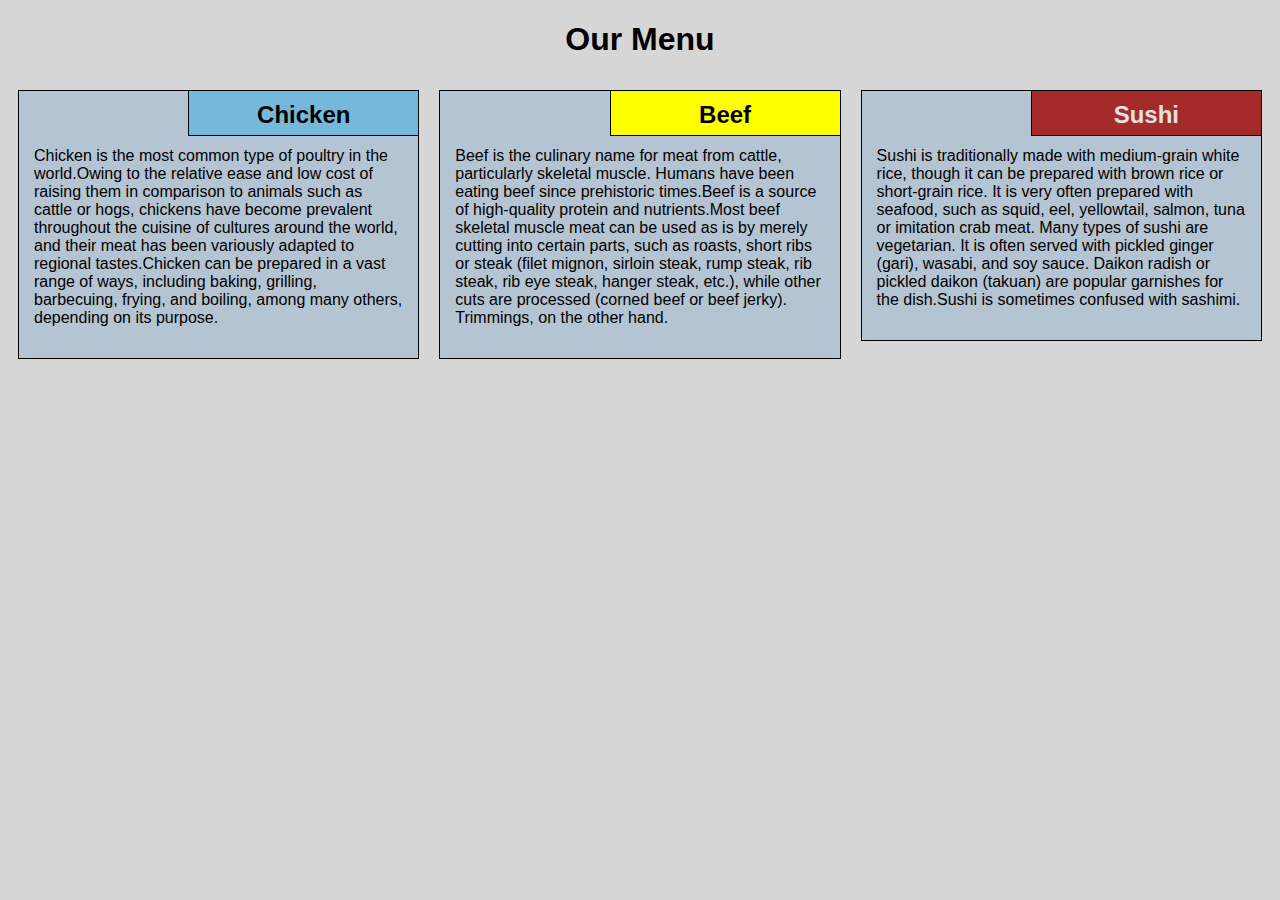
<file: module2-solution/index.html>
<!DOCTYPE html>
<html lang="en">

<head>
    <meta charset="utf-8">
    <meta name="viewport" content="width=device-width, initial-scale=1">
    <title>Our menu</title>
    <link rel="stylesheet" href="css/styles.css">
</head>

<body>
    <h1>Our Menu</h1>
    <div class="row">
        <div class="col-lg-4 col-md-6 col-sm-12">
            <section class="chicken">
                <h2>Chicken</h2>
                <p>
                    Chicken is the most common type of poultry in the world.Owing to the relative ease and low cost of raising them in comparison to animals such as cattle or hogs, chickens have become prevalent throughout the cuisine of cultures around the world, and their meat has been variously adapted to regional tastes.Chicken can be prepared in a vast range of ways, including baking, grilling, barbecuing, frying, and boiling, among many others, depending on its purpose.
                </p>
            </section>
        </div>
        <div class="col-lg-4 col-md-6 col-sm-12">
            <section class="beef">
                <h2>Beef</h2>
                <p>
                    Beef is the culinary name for meat from cattle, particularly skeletal muscle. Humans have been eating beef since prehistoric times.Beef is a source of high-quality protein and nutrients.Most beef skeletal muscle meat can be used as is by merely cutting into certain parts, such as roasts, short ribs or steak (filet mignon, sirloin steak, rump steak, rib steak, rib eye steak, hanger steak, etc.), while other cuts are processed (corned beef or beef jerky). Trimmings, on the other hand.
                </p>
            </section>
        </div>
        <div class="col-lg-4 col-md-12 col-sm-12">
            <section class="sushi">
                <h2>Sushi</h2>
                <p>
                   Sushi is traditionally made with medium-grain white rice, though it can be prepared with brown rice or short-grain rice. It is very often prepared with seafood, such as squid, eel, yellowtail, salmon, tuna or imitation crab meat. Many types of sushi are vegetarian. It is often served with pickled ginger (gari), wasabi, and soy sauce. Daikon radish or pickled daikon (takuan) are popular garnishes for the dish.Sushi is sometimes confused with sashimi.
                </p>
            </section>
        </div>
    </div>
</body>

</html>
</file>
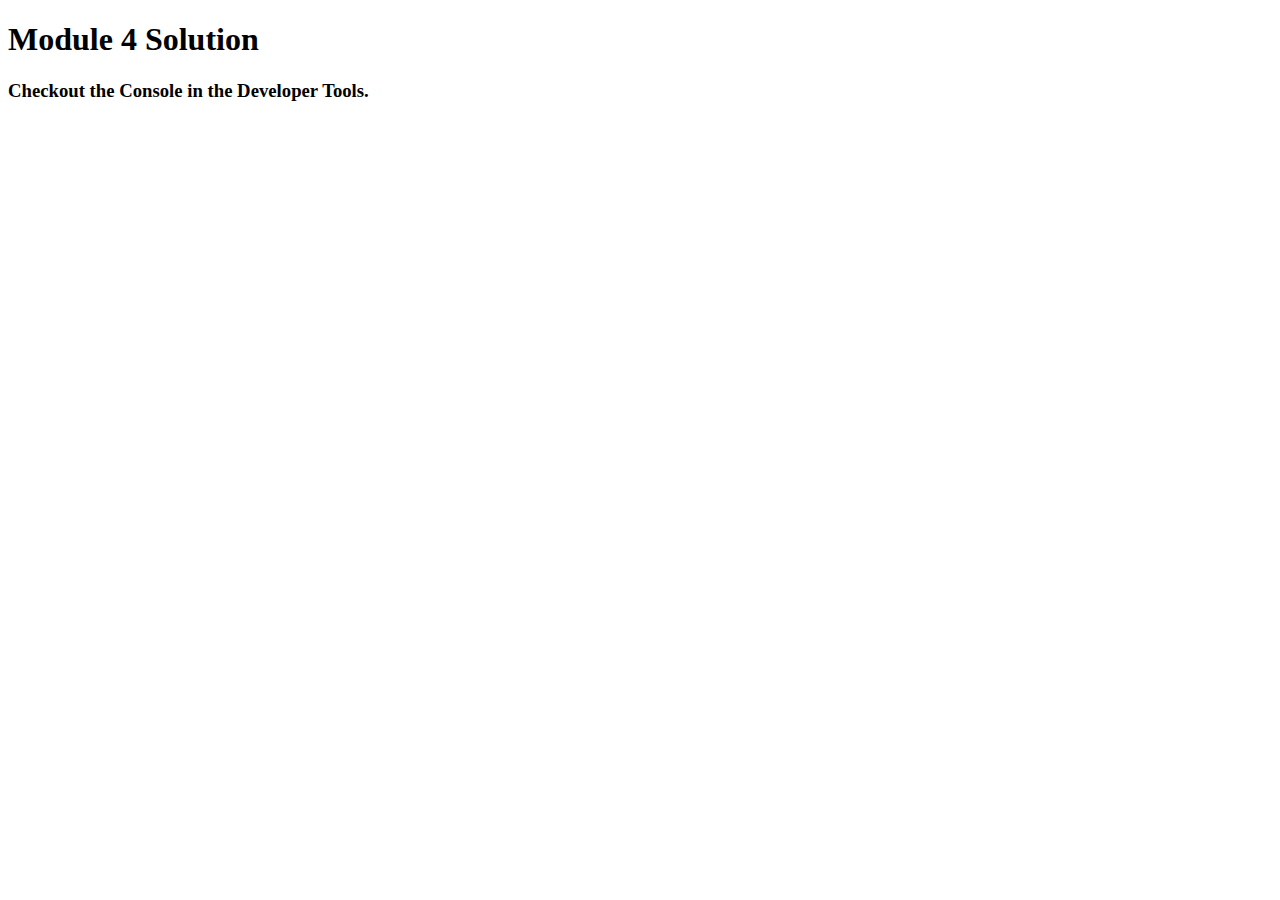
<file: module4-solution/index.html>
<!DOCTYPE html>
<html>
<head>
  <meta charset="utf-8">
  <title>Module 4 Solution</title>
  <script>
  	var names = [];
  </script>
  <script src="SpeakHello.js"></script>
  <script src="SpeakGoodBye.js"></script>
  <script src="script.js"></script>
</head>
<body>
  <h1>Module 4 Solution</h1>
  <h3>Checkout the Console in the Developer Tools.</h3>
</body>
</html>
</file>
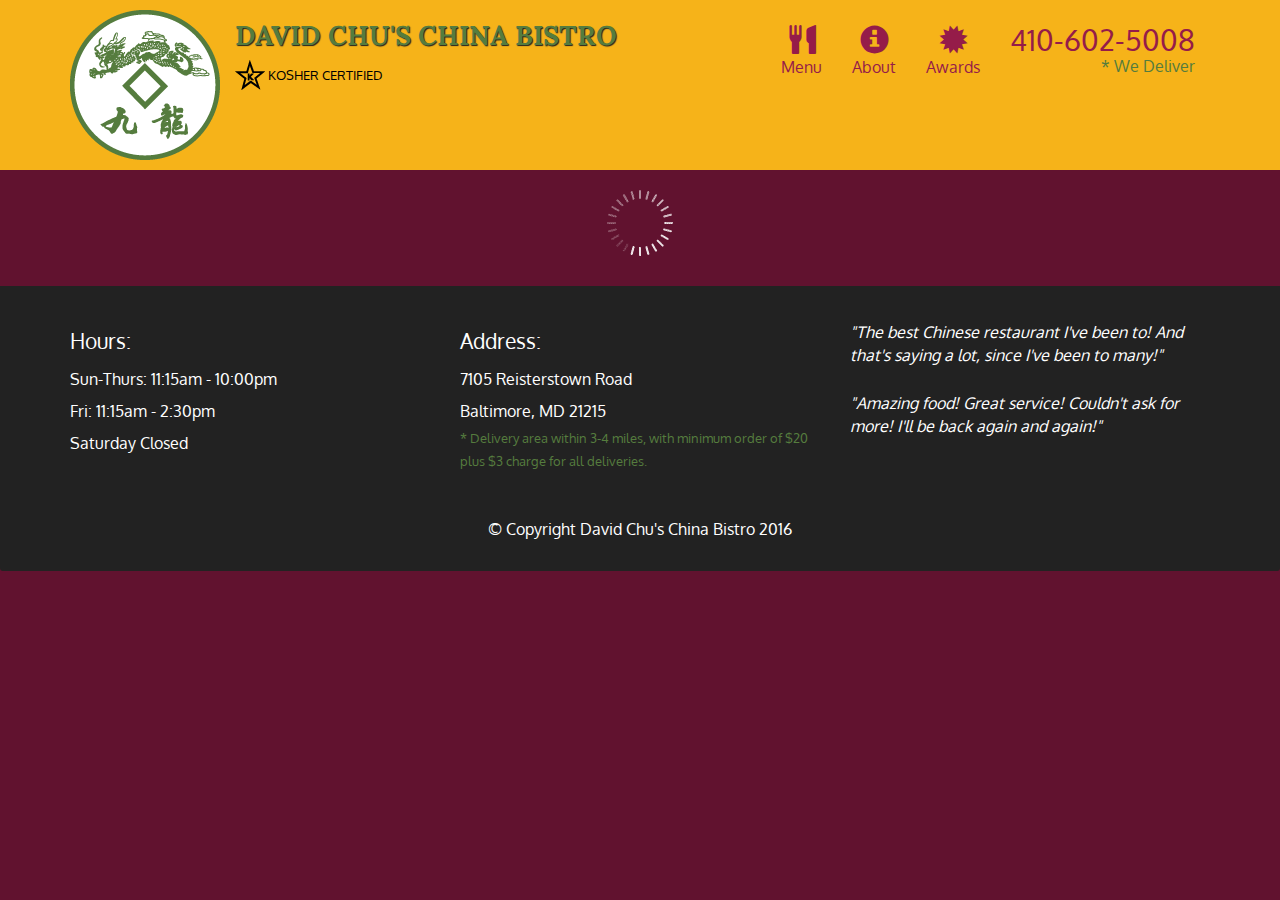
<file: module5-solution/index.html>
<!doctype html>
<html lang="en">
  <head>
    <meta charset="utf-8">
    <meta http-equiv="X-UA-Compatible" content="IE=edge">
    <meta name="viewport" content="width=device-width, initial-scale=1">
    <title>David Chu's China Bistro</title>
    <link rel="stylesheet" href="css/bootstrap.min.css">
    <link rel="stylesheet" href="css/styles.css">
    <link href='https://fonts.googleapis.com/css?family=Oxygen:400,300,700' rel='stylesheet' type='text/css'>
    <link href='https://fonts.googleapis.com/css?family=Lora' rel='stylesheet' type='text/css'>
  </head>
<body>
  <header>
    <nav id="header-nav" class="navbar navbar-default">
      <div class="container">
        <div class="navbar-header">
          <a href="index.html" class="pull-left visible-md visible-lg">
            <div id="logo-img" alt="Logo image"></div>
          </a>

          <div class="navbar-brand">
            <a href="index.html"><h1>David Chu's China Bistro</h1></a>
            <p>
              <img src="images/star-k-logo.png" alt="Kosher certification">
              <span>Kosher Certified</span>
            </p>
          </div>

          <button id="navbarToggle" type="button" class="navbar-toggle collapsed" data-toggle="collapse" data-target="#collapsable-nav" aria-expanded="false">
            <span class="sr-only">Toggle navigation</span>
            <span class="icon-bar"></span>
            <span class="icon-bar"></span>
            <span class="icon-bar"></span>
          </button>
        </div>
        
        <div id="collapsable-nav" class="collapse navbar-collapse">
           <ul id="nav-list" class="nav navbar-nav navbar-right">
            <li id="navHomeButton" class="visible-xs active">
              <a href="index.html">
                <span class="glyphicon glyphicon-home"></span> Home</a>
            </li>
            <li id="navMenuButton">
              <a href="#" onclick="$dc.loadMenuCategories();">
                <span class="glyphicon glyphicon-cutlery"></span><br class="hidden-xs"> Menu</a>
            </li>
            <li>
              <a href="#">
                <span class="glyphicon glyphicon-info-sign"></span><br class="hidden-xs"> About</a>
            </li>
            <li>
              <a href="#">
                <span class="glyphicon glyphicon-certificate"></span><br class="hidden-xs"> Awards</a>
            </li>
            <li id="phone" class="hidden-xs">
              <a href="tel:410-602-5008">
                <span>410-602-5008</span></a><div>* We Deliver</div>
            </li>
          </ul><!-- #nav-list -->
        </div><!-- .collapse .navbar-collapse -->
      </div><!-- .container -->
    </nav><!-- #header-nav -->
  </header>

  <div id="call-btn" class="visible-xs">
    <a class="btn" href="tel:410-602-5008">
    <span class="glyphicon glyphicon-earphone"></span>
    410-602-5008
    </a>
  </div>
  <div id="xs-deliver" class="text-center visible-xs">* We Deliver</div>

  <div id="main-content" class="container"></div>

  <footer class="panel-footer">
    <div class="container">
      <div class="row">
        <section id="hours" class="col-sm-4">
          <span>Hours:</span><br>
          Sun-Thurs: 11:15am - 10:00pm<br>
          Fri: 11:15am - 2:30pm<br>
          Saturday Closed
          <hr class="visible-xs">
        </section>
        <section id="address" class="col-sm-4">
          <span>Address:</span><br>
          7105 Reisterstown Road<br>
          Baltimore, MD 21215
          <p>* Delivery area within 3-4 miles, with minimum order of $20 plus $3 charge for all deliveries.</p>
          <hr class="visible-xs">
        </section>
        <section id="testimonials" class="col-sm-4">
          <p>"The best Chinese restaurant I've been to! And that's saying a lot, since I've been to many!"</p>
          <p>"Amazing food! Great service! Couldn't ask for more! I'll be back again and again!"</p>
        </section>
      </div>
      <div class="text-center">&copy; Copyright David Chu's China Bistro 2016</div>
    </div>
  </footer>

  <!-- jQuery (Bootstrap JS plugins depend on it) -->
  <script src="js/jquery-2.1.4.min.js"></script>
  <script src="js/bootstrap.min.js"></script>
  <script src="js/ajax-utils.js"></script>
  <script src="js/script.js"></script>
</body>
</html>
</file>
<file: module2-solution/css/styles.css>
* {
    box-sizing: border-box;
    font-family: Helvetica;
}

body {
    background-color: #d6d6d6;
}

h1 {
    text-align: center;
    color: black;
}

section {
    border: 1px solid black;
    background-color: #b5c4d2;
    margin: 10px;
}

section>h2 {
    float: right;
    border-bottom: 1px solid black;
    border-left: 1px solid black;
    margin: 0;
    width: 230px;
    text-align: center;
    font-style: Times;
    font-size: 24px;
    font-weight: bold;
    height: 45px;
    padding-top: 10px;
}

section.chicken>h2 {
    background-color: #76b8db;
}

section.beef>h2 {
    background-color: #FFFF00;
}

section.sushi>h2 {
    color: #e2e2e2;
    background-color: #A52A2A;
}

section>p {
    padding: 40px 15px 15px 15px;
}

.row {
    width: 100%;
}


/* Desktop view */

@media (min-width: 992px) {
    .col-lg-1, .col-lg-2, .col-lg-3, .col-lg-4, .col-lg-5, .col-lg-6, .col-lg-7, .col-lg-8, .col-lg-9, .col-lg-10, .col-lg-11, .col-lg-12 {
        float: left;
    }
    .col-lg-1 {
        width: 8.33%;
    }
    .col-lg-2 {
        width: 16.66%;
    }
    .col-lg-3 {
        width: 25%;
    }
    .col-lg-4 {
        width: 33.33%;
    }
    .col-lg-5 {
        width: 41.66%;
    }
    .col-lg-6 {
        width: 50%;
    }
    .col-lg-7 {
        width: 58.33%;
    }
    .col-lg-8 {
        width: 66.66%;
    }
    .col-lg-9 {
        width: 74.99%;
    }
    .col-lg-10 {
        width: 83.33%;
    }
    .col-lg-11 {
        width: 91.66%;
    }
    .col-lg-12 {
        width: 100%;
    }
}


/* Tablet view */

@media (min-width: 768px) and (max-width: 991px) {
    .col-md-1, .col-md-2, .col-md-3, .col-md-4, .col-md-5, .col-md-6, .col-md-7, .col-md-8, .col-md-9, .col-md-10, .col-md-11, .col-md-12 {
        float: left;
    }
    .col-md-1 {
        width: 8.33%;
    }
    .col-md-2 {
        width: 16.66%;
    }
    .col-md-3 {
        width: 25%;
    }
    .col-md-4 {
        width: 33.33%;
    }
    .col-md-5 {
        width: 41.66%;
    }
    .col-md-6 {
        width: 50%;
    }
    .col-md-7 {
        width: 58.33%;
    }
    .col-md-8 {
        width: 66.66%;
    }
    .col-md-9 {
        width: 74.99%;
    }
    .col-md-10 {
        width: 83.33%;
    }
    .col-md-11 {
        width: 91.66%;
    }
    .col-md-12 {
        width: 100%;
    }
}


/* Mobile view */

@media (max-width: 767px) {
    .col-sm-1, .col-sm-2, .col-sm-3, .col-sm-4, .col-sm-5, .col-sm-6, .col-sm-7, .col-sm-8, .col-sm-9, .col-sm-10, .col-sm-11, .col-sm-12 {
        float: left;
    }
    .col-sm-1 {
        width: 8.33%;
    }
    .col-sm-2 {
        width: 16.66%;
    }
    .col-sm-3 {
        width: 25%;
    }
    .col-sm-4 {
        width: 33.33%;
    }
    .col-sm-5 {
        width: 41.66%;
    }
    .col-sm-6 {
        width: 50%;
    }
    .col-sm-7 {
        width: 58.33%;
    }
    .col-sm-8 {
        width: 66.66%;
    }
    .col-sm-9 {
        width: 74.99%;
    }
    .col-sm-10 {
        width: 83.33%;
    }
    .col-sm-11 {
        width: 91.66%;
    }
    .col-sm-12 {
        width: 100%;
    }
}
</file>
<file: module5-solution/css/styles.css>
body {
  font-size: 16px;
  color: #fff;
  background-color: #61122f;
  font-family: 'Oxygen', sans-serif;
}

/** HEADER **/
#header-nav {
  background-color: #f6b319;
  border-radius: 0;
  border: 0;
}

#logo-img {
  background: url('../images/restaurant-logo_large.png') no-repeat;
  width: 150px;
  height: 150px;
  margin: 10px 15px 10px 0;
}

.navbar-brand {
  padding-top: 25px;
}
.navbar-brand h1 { /* Restaurant name */
  font-family: 'Lora', serif;
  color: #557c3e;
  font-size: 1.5em;
  text-transform: uppercase;
  font-weight: bold;
  text-shadow: 1px 1px 1px #222;
  margin-top: 0;
  margin-bottom: 0;
  line-height: .75;
}
.navbar-brand a:hover, .navbar-brand a:focus {
  text-decoration: none;
}
.navbar-brand p { /* Kosher cert */
  color: #000;
  text-transform: uppercase;
  font-size: .7em;
  margin-top: 15px;
}
.navbar-brand p span { /* Star-K */
  vertical-align: middle;
}

#nav-list {
  margin-top: 10px;
}
#nav-list a {
  color: #951C49;
  text-align: center;
}
#nav-list a:hover {
  background: #E7E7E7;
}
#nav-list a span {
  font-size: 1.8em;
}

#phone {
  margin-top: 5px;
}
#phone a { /* Phone number */
  text-align: right;
  padding-bottom: 0;
}
#phone div { /* We Deliver */
  color: #557c3e;
  text-align: right;
  padding-right: 15px;
}

.navbar-header button.navbar-toggle, .navbar-header .icon-bar {
  border: 1px solid #61122f;
}
.navbar-header button.navbar-toggle {
  clear: both;
  margin-top: -30px;
}
/* END HEADER */

/* FOOTER */
.panel-footer {
  margin-top: 30px;
  padding-top: 35px;
  padding-bottom: 30px;
  background-color: #222;
  border-top: 0;
}
.panel-footer div.row {
  margin-bottom: 35px;
}
#hours, #address {
  line-height: 2;
}
#hours > span, #address > span {
  font-size: 1.3em;
}
#address p {
  color: #557c3e;
  font-size: .8em;
  line-height: 1.8;
}
#testimonials {
  font-style: italic;
}
#testimonials p:nth-child(2) {
  margin-top: 25px;
}
/* END FOOTER */



/* HOME PAGE */
.container .jumbotron {
  box-shadow: 0 0 50px #3F0C1F;
  border: 2px solid #3F0C1F;
}

#menu-tile, #specials-tile, #map-tile {
  height: 250px;
  width: 100%;
  margin-bottom: 15px;
  position: relative;
  border: 2px solid #3F0C1F;
  overflow: hidden;
}
#menu-tile:hover, #specials-tile:hover, #map-tile:hover {
  box-shadow: 0 1px 5px 1px #cccccc;
}
#menu-tile {
  background: url('../images/menu-tile.jpg') no-repeat;
  background-position: center;
}
#specials-tile {
  background: url('../images/specials-tile.jpg') no-repeat;
  background-position: center;
}
#menu-tile span, #specials-tile span, #map-tile span {
  position: absolute;
  bottom: 0;
  right: 0;
  width: 100%;
  text-align: center;
  font-size: 1.6em;
  text-transform: uppercase;
  background-color: #000;
  color: #fff;
  opacity: .8;
}
/* END HOME PAGE */

/* MENU CATEGORIES PAGE */
.category-tile { 
  position: relative;
  border: 2px solid #3F0C1F;
  overflow: hidden;
  width: 200px;
  height: 200px;
  margin: 0 auto 15px;
}
.category-tile span {
  position: absolute;
  bottom: 0;
  right: 0;
  width: 100%;
  text-align: center;
  font-size: 1.2em;
  text-transform: uppercase;
  background-color: #000;
  color: #fff;
  opacity: .8;
}
.category-tile:hover {
  box-shadow: 0 1px 5px 1px #cccccc;
}

#menu-categories-title + div {
  margin-bottom: 50px;
}
/* END MENU CATEGORIES PAGE */

/* SINGLE CATEGORY PAGE */
.menu-item-tile {
  margin-bottom: 25px;
}
.menu-item-tile hr {
  width: 80%;
}
.menu-item-tile .menu-item-price {
  font-size: 1.1em;
  text-align: right;
  margin-top: -15px;
  margin-right: -15px;
}
.menu-item-tile .menu-item-price span {
  font-size: .6em;
}
.menu-item-photo {
  position: relative;
  border: 2px solid #3F0C1F; 
  overflow: hidden;
  padding: 0;
  margin-right: -15px;
  margin-left: auto;
  margin-bottom: 20px;
  max-width: 250px;
}
.menu-item-photo div {
  position: absolute;
  bottom: 0;
  right: 0;
  width: 80px;
  background-color: #557c3e;
  text-align: center;
}
.menu-item-description {
  padding-right: 30px;
}
h3.menu-item-title {
  margin: 0 0 10px;
}
.menu-item-details {
  font-size: .9em;
  font-style: italic;
}
/* END SINGLE CATEGORY PAGE */


/********** Large devices only **********/
@media (min-width: 1200px) {
  .container .jumbotron {
    background: url('../images/jumbotron_1200.jpg') no-repeat;
    height: 675px;
  }
}

/********** Medium devices only **********/
@media (min-width: 992px) and (max-width: 1199px) {
  /* Header */
  #logo-img {
    background: url('../images/restaurant-logo_medium.png') no-repeat;
    width: 100px;
    height: 100px;
    margin: 5px 5px 5px 0;
  }
  /* End Header */

  /* Home Page */
  .container .jumbotron {
    background: url('../images/jumbotron_992.jpg') no-repeat;
    height: 558px;
  }
  /* End Home Page */
}

/********** Small devices only **********/
@media (min-width: 768px) and (max-width: 991px) {
  /* Home Page */
  .container .jumbotron {
    background: url('../images/jumbotron_768.jpg') no-repeat;
    height: 432px;
  }
  /* End Home Page */
}

/********** Extra small devices only **********/
@media (max-width: 767px) {
  /* Header */
  .navbar-brand {
    padding-top: 10px;
    height: 80px;
  }
  .navbar-brand h1 { /* Restaurant name */
    padding-top: 10px;
    font-size: 5vw; /* 1vw = 1% of viewport width */
  }
  .navbar-brand p { /* Kosher cert */
    font-size: .6em;
    margin-top: 12px;
  }
  .navbar-brand p img { /* Star-K */
    height: 20px;
  }

  #collapsable-nav a { /* Collapsed nav menu text */
    font-size: 1.2em;
  }
  #collapsable-nav a span { /* Collapsed nav menu glyph */
    font-size: 1em;
    margin-right: 5px;
  }

  #call-btn > a {
    font-size: 1.5em;
    display: block;
    margin: 0 20px;
    padding: 10px;
    border: 2px solid #fff;
    background-color: #f6b319;
    color: #951c49;
  }
  #xs-deliver {
    margin-top: 5px;
    font-size: .7em;
    letter-spacing: .1em;
    text-transform: uppercase;
  }
  /* End Header */

  /* Footer */
  .panel-footer section {
    margin-bottom: 30px;
    text-align: center;
  }
  .panel-footer section:nth-child(3) {
    margin-bottom: 0; /* margin already exists on the whole row */
  }
  .panel-footer section hr {
    width: 50%;
  }
  /* End Footer */

  /* Home Page */
  .container .jumbotron {
    margin-top: 30px;
    padding: 0;
  }
  #menu-tile, #specials-tile {
    width: 360px;
    margin: 0 auto 15px;
  }

  .menu-item-photo {
    margin-right: auto;
  }
  .menu-item-tile .menu-item-price {
    text-align: center;
  }
  .menu-item-description {
    text-align: center;;
  }
}


/********** Super extra small devices Only :-) (e.g., iPhone 4) **********/
@media (max-width: 479px) {
  /* Header */
  .navbar-brand h1 { /* Restaurant name */
    padding-top: 5px;
    font-size: 6vw;
  }
  /* End Header */
  
  /* Home page */
  #menu-tile, #specials-tile {
    width: 280px;
    margin: 0 auto 15px;
  }

  .col-xxs-12 {
    position: relative;
    min-height: 1px;
    padding-right: 15px;
    padding-left: 15px;
    float: left;
    width: 100%;
  }
}
</file>
